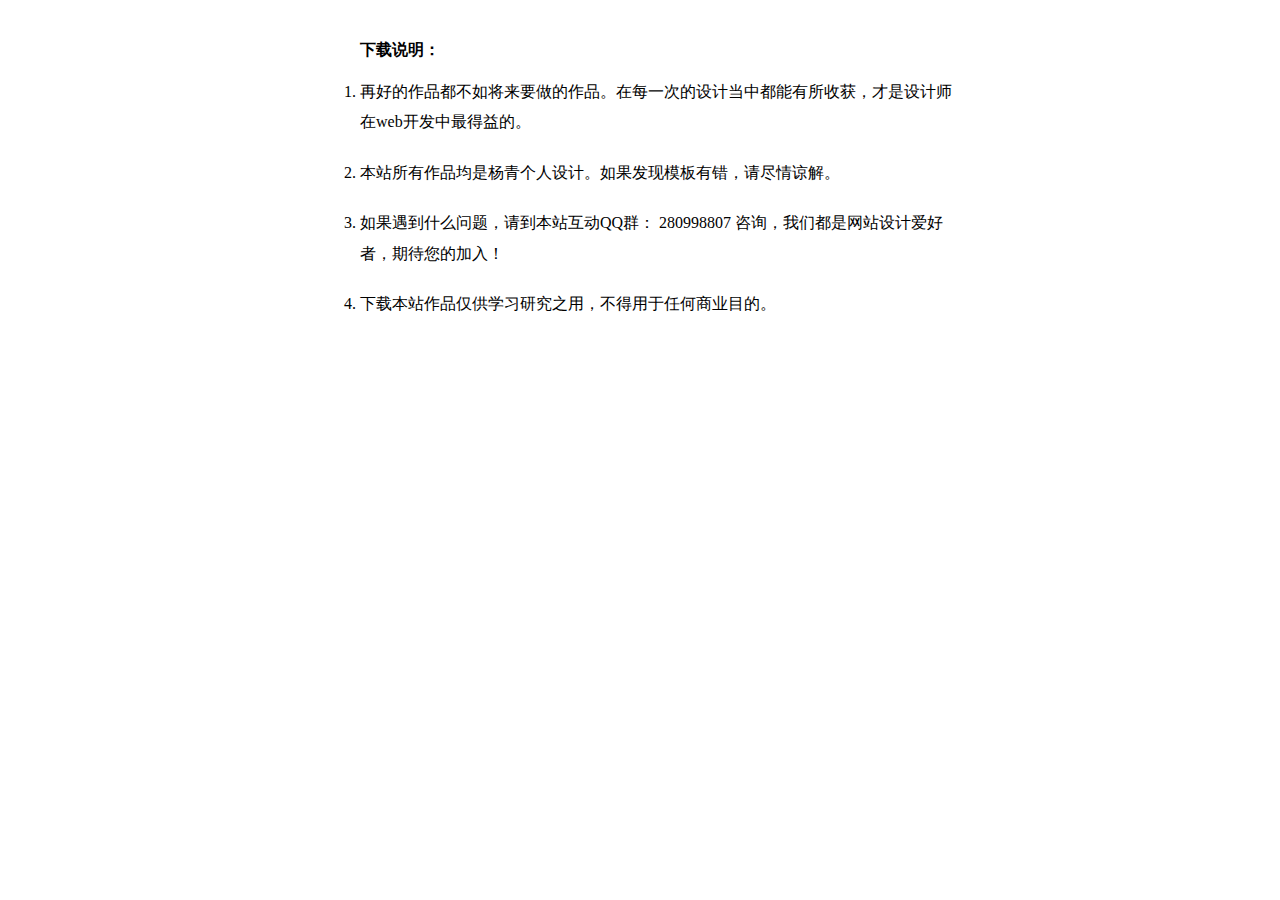
<file: 24-blog（黑色时间轴个人博客模板）/read.html>
<!doctype html>
<html>
<head>
<meta charset="gb2312">
<title>������˲�����վ - һ��վ��webǰ�����֮·��Ů����Ա���˲�����վ</title>
<meta name="keywords" content="������˲�����վ,���������վ�����಩��,���˲���,������վ" />
<meta name="description" content="�������ԭ�����ͣ��ṩ���˲��ͣ�������վԴ�������ϲ�������ѿ���ֱ�����ء������Ҫ��վasp���룬�뵽���԰������������..." />
<meta http-equiv="refresh" content="3;url=http://www.yangqq.com">
<!--[if lt IE 9]>
<script src="js/modernizr.js"></script>
<![endif]-->
<style>
ul{width:600px;margin:40px auto 0}
ul li{ list-style-type: decimal; line-height:1.9; margin:0 0 20px 0}
</style>
</head>
<body">
<ul>
  <p><strong>����˵����</strong></p>
  <li>�ٺõ���Ʒ�����罫��Ҫ������Ʒ����ÿһ�ε���Ƶ��ж��������ջ񣬲������ʦ��web�����������ġ�</li>
  <li>��վ������Ʒ�������������ơ��������ģ���д����뾡���½⡣</li>
  <li>�������ʲô���⣬�뵽��վ����QQȺ�� 280998807 ��ѯ�����Ƕ�����վ��ư����ߣ��ڴ����ļ��룡</li>
  <li>���ر�վ��Ʒ����ѧϰ�о�֮�ã����������κ���ҵĿ�ġ�</li>
</ul>
</body>
</html>
</file>
